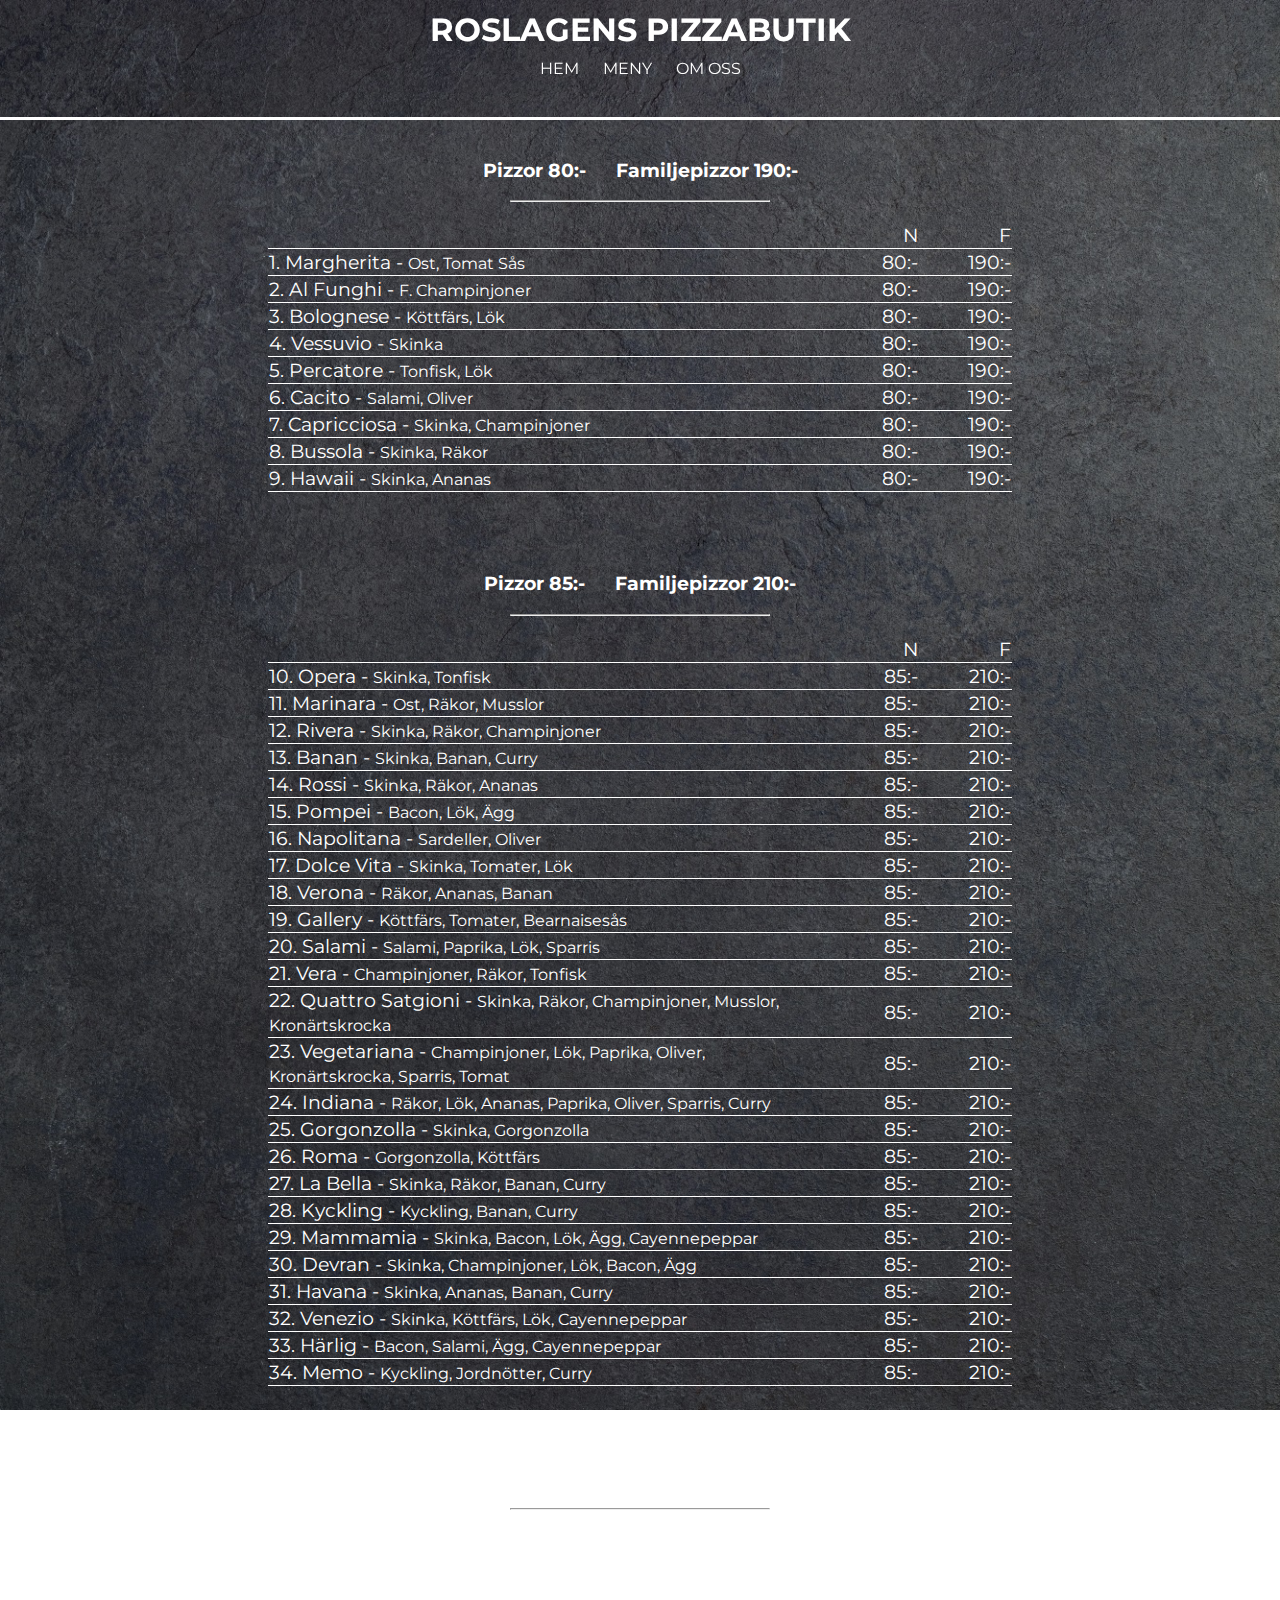
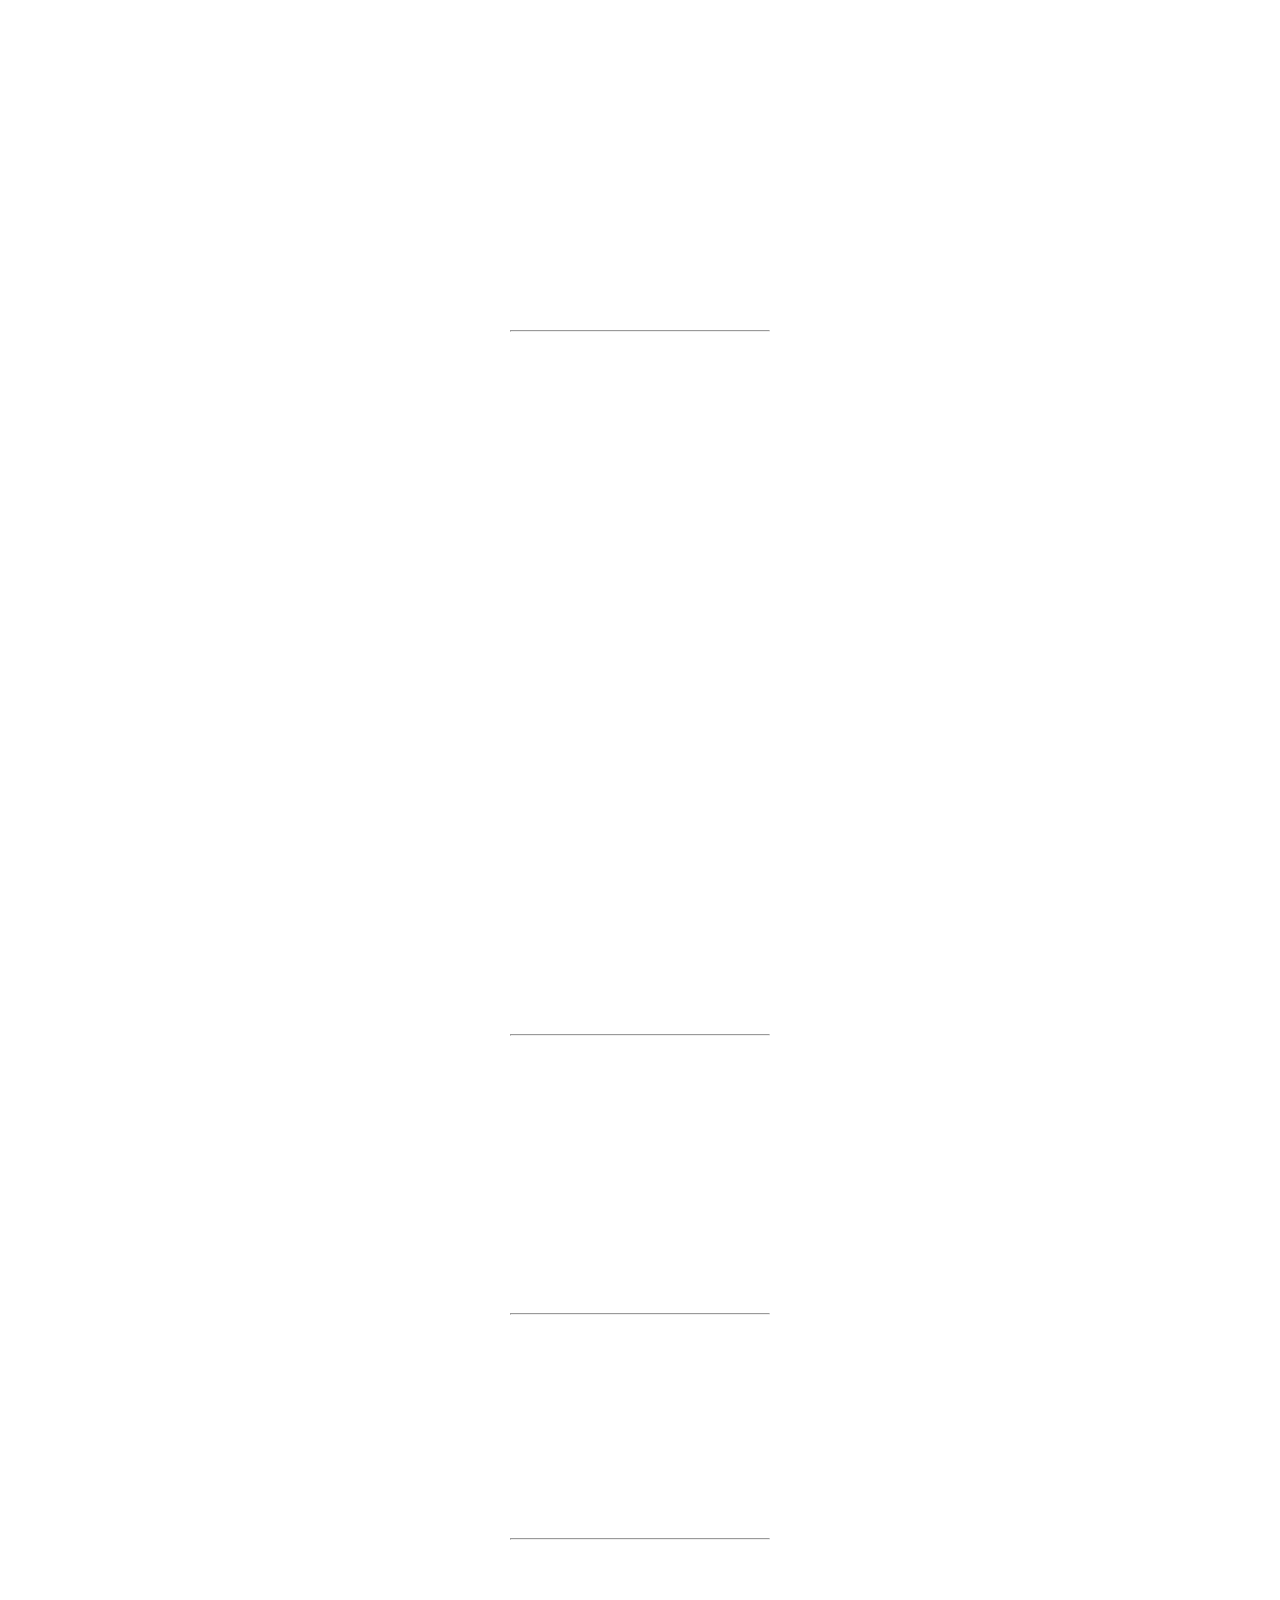
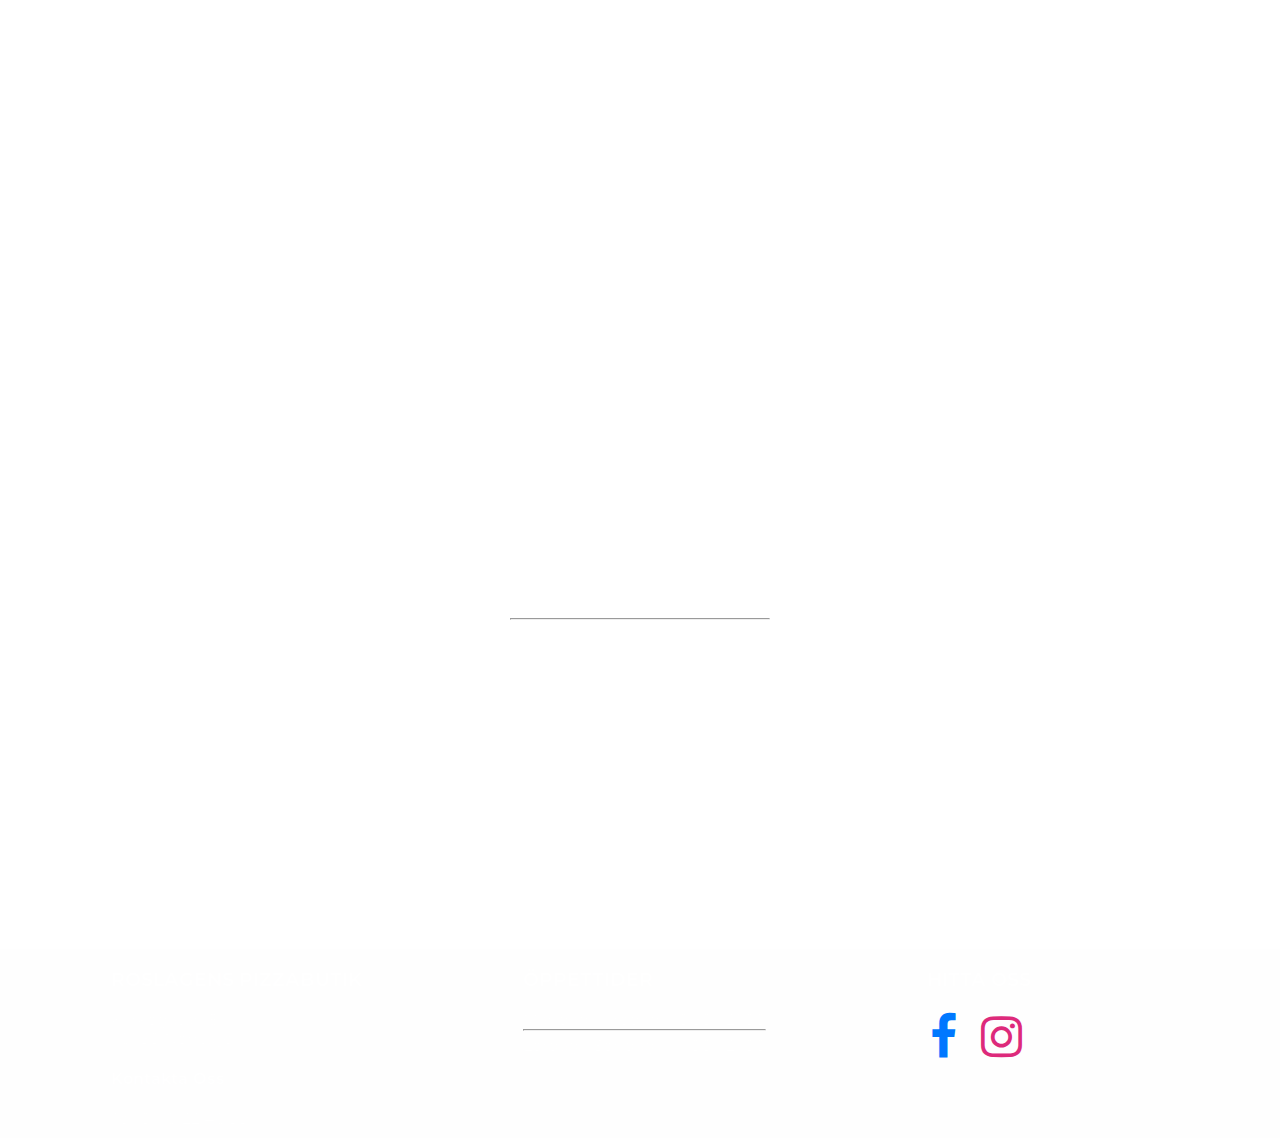
<file: meny.html>
<!DOCTYPE html>

<html lang="sv">

<head>
    <meta charset="UTF-8">
    <meta name="viewport" content="width=device-width, initial-scale=1.0">
    <meta name="description" content="Roslagens Pizzabutik, Kyrkogatan 8, 761 30 Norrtälje">
    <meta name="keywords"
        content="Pizza, Pizzabutik, Norrtälje, Kyrkogatan, Haresign, Roslagens, Roslagens Pizzabutik, Pizzabutik Kyrkogatan">
    <meta name="author" content="Luke Haresign">
    <meta property="og:url" content="https://roslagenspizzabutik.se/">
    <meta property="og:title" content="Roslagenspizzabutik">
    <meta property="og:type" content="article">
    <meta property="og:description" content="Kyrkogatan 8, 761 30 Norrtälje">
    <meta property="og:site_name" content="Roslagenspizzabutik">
    <meta property="og:image"
        content="https://upload.wikimedia.org/wikipedia/commons/thumb/e/e7/Instagram_logo_2016.svg/1200px-Instagram_logo_2016.svg.png">
    <meta property="og:article:published_time" content="2020-03-29T00:00:00+0100">
    <meta name="robots" content="index,follow">
    <link rel="stylesheet" type="text/css" href="style.css">
    <link rel="apple-touch-icon" sizes="180x180"
        href="C:\Users\Luke\Documents\Programming Komvux\Pizzeria\Images\apple-touch-icon.png">
    <link rel="icon" type="image/png" sizes="32x32"
        href="C:\Users\Luke\Documents\Programming Komvux\Pizzeria\Images\favicon-32x32.png">
    <link rel="icon" type="image/png" sizes="16x16"
        href="CC:\Users\Luke\Documents\Programming Komvux\Pizzeria\Images\favicon-16x16.png">
    <link rel="manifest" href="/site.webmanifest">
    <link rel="stylesheet" href="https://cdnjs.cloudflare.com/ajax/libs/font-awesome/4.7.0/css/font-awesome.min.css">
    <title>Roslagenspizzabutik</title>
</head>

<body class="body">
    <header class="header">
        <div class="container">
            <h1 class="header-title"><a href="index.html">Roslagens Pizzabutik</a></h1>
            <ul id="header-nav">
                <a class="nav-btn" href="index.html">Hem</a>
                <div class="dropdown">
                    <a class="nav-btn drop-btn" href="meny.html">Meny</a>
                    <div class="dropdown-content">
                        <a href="meny.html#pizza-menu">Pizza</a>
                        <a href="meny.html#salad-menu">Sallad</a>
                        <a href="meny.html#hamburger-menu">Hamburgare</a>
                        <a href="meny.html#taco-menu">Tacorätter</a>
                        <a href="meny.html#others-menu">Kebab/Falafel/Lasagne</a>
                    </div>
                </div>
                <a class="nav-btn" href="om-oss.html">Om Oss</a>
            </ul>
        </div>
        <div class="topnav">
            <div id="myLinks">
                <!-- Links for mobile hamburger menu - hidden by default -->
                <a href="index.html">Hem</a>
                <a href="meny.html">Meny</a>
                <a href="om-oss.html">Om Oss</a>
            </div>
            <!-- "Hamburger menu" / "Bar icon" to toggle the navigation links -->
            <a href="javascript:void(0);" class="icon" onclick="myFunction()">
                <i class="fa fa-bars"></i>
            </a>
        </div>
    </header>
    <div class="site-content">
        <div class="page-content">
            <h3 id="pizza-menu">Pizzor 80:- &nbsp;&nbsp;&nbsp;&nbsp; Familjepizzor 190:-</h3>
            <hr width="35%">
            <table class="menu-table">
                <tr>
                    <td class="item-name"></td>
                    <td class="item-price">N</td>
                    <td class="item-price">F</td>
                </tr>
                <tr>
                    <td class="item-name">1. Margherita - <small>Ost, Tomat Sås</small></td>
                    <td class="item-price">80:-</td>
                    <td class="item-price">190:-</td>
                </tr>
                <tr>
                    <td class="item-name">2. Al Funghi - <small>F. Champinjoner</small></td>
                    <td class="item-price">80:-</td>
                    <td class="item-price">190:-</td>
                </tr>
                <tr>
                    <td class="item-name">3. Bolognese - <small>Köttfärs, Lök</small></td>
                    <td class="item-price">80:-</td>
                    <td class="item-price">190:-</td>
                </tr>
                <tr>
                    <td class="item-name">4. Vessuvio - <small>Skinka</small></td>
                    <td class="item-price">80:-</td>
                    <td class="item-price">190:-</td>
                </tr>
                <tr>
                    <td class="item-name">5. Percatore - <small>Tonfisk, Lök</small></td>
                    <td class="item-price">80:-</td>
                    <td class="item-price">190:-</td>
                </tr>
                <tr>
                    <td class="item-name">6. Cacito - <small>Salami, Oliver</small></td>
                    <td class="item-price">80:-</td>
                    <td class="item-price">190:-</td>
                </tr>
                <tr>
                    <td class="item-name">7. Capricciosa - <small>Skinka, Champinjoner</small></td>
                    <td class="item-price">80:-</td>
                    <td class="item-price">190:-</td>
                </tr>
                <tr>
                    <td class="item-name">8. Bussola - <small>Skinka, Räkor</small></td>
                    <td class="item-price">80:-</td>
                    <td class="item-price">190:-</td>
                </tr>
                <tr>
                    <td class="item-name">9. Hawaii - <small>Skinka, Ananas</small></td>
                    <td class="item-price">80:-</td>
                    <td class="item-price">190:-</td>
                </tr>
            </table>
            <h3>Pizzor 85:- &nbsp;&nbsp;&nbsp;&nbsp; Familjepizzor 210:-</h3>
            <hr width="35%">
            <table class="menu-table">
                <tr>
                    <td class="item-name"></td>
                    <td class="item-price">N</td>
                    <td class="item-price">F</td>
                </tr>
                <tr>
                    <td class="item-name">10. Opera - <small>Skinka, Tonfisk</small></td>
                    <td class="item-price">85:-</td>
                    <td class="item-price">210:-</td>
                </tr>
                <tr>
                    <td class="item-name">11. Marinara - <small>Ost, Räkor, Musslor</small></td>
                    <td class="item-price">85:-</td>
                    <td class="item-price">210:-</td>
                </tr>
                <tr>
                    <td class="item-name">12. Rivera - <small>Skinka, Räkor, Champinjoner</small></td>
                    <td class="item-price">85:-</td>
                    <td class="item-price">210:-</td>
                </tr>
                <tr>
                    <td class="item-name">13. Banan - <small>Skinka, Banan, Curry</small></td>
                    <td class="item-price">85:-</td>
                    <td class="item-price">210:-</td>
                </tr>
                <tr>
                    <td class="item-name">14. Rossi - <small>Skinka, Räkor, Ananas</small></td>
                    <td class="item-price">85:-</td>
                    <td class="item-price">210:-</td>
                </tr>
                <tr>
                    <td class="item-name">15. Pompei - <small>Bacon, Lök, Ägg</small></td>
                    <td class="item-price">85:-</td>
                    <td class="item-price">210:-</td>
                </tr>
                <tr>
                    <td class="item-name">16. Napolitana - <small>Sardeller, Oliver</small></td>
                    <td class="item-price">85:-</td>
                    <td class="item-price">210:-</td>
                </tr>
                <tr>
                    <td class="item-name">17. Dolce Vita - <small>Skinka, Tomater, Lök</small></td>
                    <td class="item-price">85:-</td>
                    <td class="item-price">210:-</td>
                </tr>
                <tr>
                    <td class="item-name">18. Verona - <small>Räkor, Ananas, Banan</small></td>
                    <td class="item-price">85:-</td>
                    <td class="item-price">210:-</td>
                </tr>
                <tr>
                    <td class="item-name">19. Gallery - <small>Köttfärs, Tomater, Bearnaisesås</small></td>
                    <td class="item-price">85:-</td>
                    <td class="item-price">210:-</td>
                </tr>
                <tr>
                    <td class="item-name">20. Salami - <small>Salami, Paprika, Lök, Sparris</small></td>
                    <td class="item-price">85:-</td>
                    <td class="item-price">210:-</td>
                </tr>
                <tr>
                    <td class="item-name">21. Vera - <small>Champinjoner, Räkor, Tonfisk</small></td>
                    <td class="item-price">85:-</td>
                    <td class="item-price">210:-</td>
                </tr>
                <tr>
                    <td class="item-name">22. Quattro Satgioni - <small>Skinka, Räkor, Champinjoner, Musslor,
                            Kronärtskrocka</small></td>
                    <td class="item-price">85:-</td>
                    <td class="item-price">210:-</td>
                </tr>
                <tr>
                    <td class="item-name">23. Vegetariana - <small>Champinjoner, Lök, Paprika, Oliver, Kronärtskrocka,
                            Sparris, Tomat</small></td>
                    <td class="item-price">85:-</td>
                    <td class="item-price">210:-</td>
                </tr>
                <tr>
                    <td class="item-name">24. Indiana - <small>Räkor, Lök, Ananas, Paprika, Oliver, Sparris,
                            Curry</small>
                    </td>
                    <td class="item-price">85:-</td>
                    <td class="item-price">210:-</td>
                </tr>
                <tr>
                    <td class="item-name">25. Gorgonzolla - <small>Skinka, Gorgonzolla</small></td>
                    <td class="item-price">85:-</td>
                    <td class="item-price">210:-</td>
                </tr>
                <tr>
                    <td class="item-name">26. Roma - <small>Gorgonzolla, Köttfärs</small></td>
                    <td class="item-price">85:-</td>
                    <td class="item-price">210:-</td>
                </tr>
                <tr>
                    <td class="item-name">27. La Bella - <small>Skinka, Räkor, Banan, Curry</small></td>
                    <td class="item-price">85:-</td>
                    <td class="item-price">210:-</td>
                </tr>
                <tr>
                    <td class="item-name">28. Kyckling - <small>Kyckling, Banan, Curry</small></td>
                    <td class="item-price">85:-</td>
                    <td class="item-price">210:-</td>
                </tr>
                <tr>
                    <td class="item-name">29. Mammamia - <small>Skinka, Bacon, Lök, Ägg, Cayennepeppar</small></td>
                    <td class="item-price">85:-</td>
                    <td class="item-price">210:-</td>
                </tr>
                <tr>
                    <td class="item-name">30. Devran - <small>Skinka, Champinjoner, Lök, Bacon, Ägg</small></td>
                    <td class="item-price">85:-</td>
                    <td class="item-price">210:-</td>
                </tr>
                <tr>
                    <td class="item-name">31. Havana - <small>Skinka, Ananas, Banan, Curry</small></td>
                    <td class="item-price">85:-</td>
                    <td class="item-price">210:-</td>
                </tr>
                <tr>
                    <td class="item-name">32. Venezio - <small>Skinka, Köttfärs, Lök, Cayennepeppar</small></td>
                    <td class="item-price">85:-</td>
                    <td class="item-price">210:-</td>
                </tr>
                <tr>
                    <td class="item-name">33. Härlig - <small>Bacon, Salami, Ägg, Cayennepeppar</small></td>
                    <td class="item-price">85:-</td>
                    <td class="item-price">210:-</td>
                </tr>
                <tr>
                    <td class="item-name">34. Memo - <small>Kyckling, Jordnötter, Curry</small></td>
                    <td class="item-price">85:-</td>
                    <td class="item-price">210:-</td>
                </tr>
            </table>
            <h3>Pizzor Inbakade</h3>
            <hr width="35%">
            <table class="menu-table">
                <tr>
                    <td class="item-name-wide"></td>
                    <td class="item-price-hide">N</td>
                </tr>
                <tr>
                    <td class="item-name-wide">35. Calzone - <small>Skinka</small></td>
                    <td class="item-price">80:-</td>
                </tr>
                <tr>
                    <td class="item-name-wide">36. Calzone Special - <small>Skinka, Räkor, Champinjoner</small></td>
                    <td class="item-price">90:-</td>
                </tr>
                <tr>
                    <td class="item-name-wide">37. Alex - <small>Fårost, Köttfärs, Lök, Tomat</small></td>
                    <td class="item-price">95:-</td>
                </tr>
                <tr>
                    <td class="item-name-wide">38. Flygande Tefat (Dubbel Inbakad) - <small>Skinka</small></td>
                    <td class="item-price">95:-</td>
                </tr>
                <tr>
                    <td class="item-name-wide">39. Globen (Dubbel Inbakad) - <small>Skinka, Räkor, Champinjoner</small>
                    </td>
                    <td class="item-price">105:-</td>
                </tr>
                <tr>
                    <td class="item-name-wide">40. Oxfilé (Halv Inbakad) - <small>Oxfilé, Bearnaisesås</small></td>
                    <td class="item-price">95:-</td>
                </tr>
                <tr>
                    <td class="item-name-wide">41. Hamis (Halv Inbakad) - <small>Lök, Oxfilé, Gorgonzolla, Tomater,
                            Cayennepeppar</small></td>
                    <td class="item-price">95:-</td>
                </tr>
                <tr>
                    <td class="item-name-wide">42. Anton (Halv Inbakad) - <small>Fläskfilé, Champinjoner, Tomater,
                            Bearnaisesås</small></td>
                    <td class="item-price">95:-</td>
                </tr>
            </table>
            <h3 id="salad-menu">Sallader</h3>
            <p>Isbergssallad, gurka och tomater ingår i alla sallader</p>
            <hr width="35%">
            <table class="menu-table">
                <tr>
                    <td class="item-name-wide"></td>
                    <td class="item-price-hide">N</td>
                </tr>
                <tr>
                    <td class="item-name-wide">1. Räksallad - <small>Räkor, F. Champinjoner, Ägg, Paprika, Citron,
                            Ost</small></td>
                    <td class="item-price">85:-</td>
                </tr>
                <tr>
                    <td class="item-name-wide">2. Ostsallad - <small>Mozzarellaost, Färskost, Ost, Oliver, Pepperoni,
                            Lök,
                            Citron</small></td>
                    <td class="item-price">85:-</td>
                </tr>
                <tr>
                    <td class="item-name-wide">3. Skinksallad - <small>Skinka, Ananas, Majs, Paprika, Ost</small></td>
                    <td class="item-price">85:-</td>
                </tr>
                <tr>
                    <td class="item-name-wide">4. Grekisk Sallad - <small>Fårost, Lök, paprika, Oliver, Citron</small>
                    </td>
                    <td class="item-price">85:-</td>
                </tr>
                <tr>
                    <td class="item-name-wide">5. Kycklingsallad - <small>Kyckling, Lök, Oliver, Majs, Paprika, Citron,
                            Ost</small></td>
                    <td class="item-price">85:-</td>
                </tr>
                <tr>
                    <td class="item-name-wide">6. Vegetarisk Sallad - <small>F. Champinjoner, Lök, Sparris, Paprika,
                            Oliver,
                            Majs, Citron, Ost</small></td>
                    <td class="item-price">85:-</td>
                </tr>
                <tr>
                    <td class="item-name-wide">7. Mixsallad - <small>Skinka, Tonfisk, Räkor, Ost, Majs, Ananas,
                            Paprika</small></td>
                    <td class="item-price">85:-</td>
                </tr>
                <tr>
                    <td class="item-name-wide">8. Avokadosallad - <small>Avokado, F. Champinjoner, Skinka, Räkor,
                            Paprika,
                            Ägg, Ost</small></td>
                    <td class="item-price">85:-</td>
                </tr>
                <tr>
                    <td class="item-name-wide">9. Kebabsallad - <small>Kebabkött, Lök, Pepperoni, Ost</small></td>
                    <td class="item-price">85:-</td>
                </tr>
                <tr>
                    <td class="item-name-wide">10. Skaldjurssalad - <small>Tonfisk, Musslor, Räkor, Ägg , Paprika,
                            Citron,
                            Ost</small></td>
                    <td class="item-price">85:-</td>
                </tr>
                <tr>
                    <td class="item-name-wide">11. Indiansallad - <small>Skinka, Räkor, Ananas, Majs, Paprika, Banan,
                            Ost</small></td>
                    <td class="item-price">85:-</td>
                </tr>
                <tr>
                    <td class="item-name-wide">12. Pastasallad - <small>Pasta, Skinka, Salami, Lök, Majs, Ägg, Oliver,
                            Paprika</small></td>
                    <td class="item-price">85:-</td>
                </tr>
                <tr>
                    <td class="item-name-wide">13. Parmasallad - <small>Mozzarellaost, Parma Skinka, Soltorkade Tomater,
                            Lök, Oliver, Ägg, Citron</small></td>
                    <td class="item-price">85:-</td>
                </tr>
                <tr>
                    <td class="item-name-wide">14. Falafelsallad - <small>Falafel, Ost, Lök, Majs, Oliver,
                            Pepperoni</small>
                    </td>
                    <td class="item-price">85:-</td>
                </tr>
                <tr>
                    <td class="item-name-wide">15. Tacosallad - <small>Tacofärs, Ost, Majs, Lök</small></td>
                    <td class="item-price">85:-</td>
                </tr>
                <tr>
                    <td class="item-name-wide">16. Gyrossallad - <small>Fläskkött, Ost, Lök, Oliver, Pepperoni,
                            Citron</small></td>
                    <td class="item-price">85:-</td>
                </tr>
                <tr>
                    <td class="item-name-wide">17. Tonfisksallad - <small>Tonfisk, Ost, Lök, Citron, Paprika</small>
                    </td>
                    <td class="item-price">85:-</td>
                </tr>
                <tr>
                    <td class="item-name-wide">18. Caesarsallad - <small>Grillad Kyckling, Ruccola, Lök, Krutonger,
                            Parmesanost</small></td>
                    <td class="item-price">85:-</td>
                </tr>
            </table>
            <h3 id="hamburger-menu">Hamburgare</h3>
            <hr width="35%">
            <table class="menu-table">
                <tr>
                    <td class="item-name-wide"></td>
                    <td class="item-price-hide">N</td>
                </tr>
                <tr>
                    <td class="item-name-wide">1. Hamburgare med Bröd <small>90g</small></td>
                    <td class="item-price">40:-</td>
                </tr>
                <tr>
                    <td class="item-name-wide">2. Hamburgaremeny <small>90g</small></td>
                    <td class="item-price">70:-</td>
                </tr>
                <tr>
                    <td class="item-name-wide">3. Hamburgare med Bröd <small>150g</small></td>
                    <td class="item-price">50:-</td>
                </tr>
                <tr>
                    <td class="item-name-wide">4. Hamburgaremeny <small>150g</small></td>
                    <td class="item-price">80:-</td>
                </tr>
            </table>
            <h3 id="taco-menu">Tacorätter</h3>
            <hr width="35%">
            <table class="menu-table">
                <tr>
                    <td class="item-name-wide"></td>
                    <td class="item-price-hide">N</td>
                </tr>
                <tr>
                    <td class="item-name-wide">1. Tacotallrik - <small>Tacofärs, Ost, Majs, Tomat, Gurka, Sallad,
                            Rödlök</small></td>
                    <td class="item-price">85:-</td>
                </tr>
                <tr>
                    <td class="item-name-wide">2. Tacorulle - <small>Tacofärs, Ost, Majs, Tomat, Gurka, Sallad,
                            Rödlök</small></td>
                    <td class="item-price">70:-</td>
                </tr>
            </table>
            <h3 id="others-menu">Övriga Rätter</h3>
            <hr width="35%">
            <table class="menu-table">
                <tr>
                    <td class="item-name-wide"></td>
                    <td class="item-price-hide">N</td>
                </tr>
                <tr>
                    <td class="item-name-wide">1. Gyros med Bröd</td>
                    <td class="item-price">60:-</td>
                </tr>
                <tr>
                    <td class="item-name-wide">2. Kebab med Bröd</td>
                    <td class="item-price">60:-</td>
                </tr>
                <tr>
                    <td class="item-name-wide">3. Kycklingkebab med Bröd</td>
                    <td class="item-price">60:-</td>
                </tr>
                <tr>
                    <td class="item-name-wide">4. Falafel med Bröd</td>
                    <td class="item-price">50:-</td>
                </tr>
                <tr>
                    <td class="table-row-hide">Hidden</td>
                </tr>
                <tr>
                    <td class="item-name-wide">5. Kebabrulle</td>
                    <td class="item-price">85:-</td>
                </tr>
                <tr>
                    <td class="item-name-wide">6. Gyrosrulle</td>
                    <td class="item-price">85:-</td>
                </tr>
                <tr>
                    <td class="item-name-wide">7. Kycklingkebabrulle</td>
                    <td class="item-price">85:-</td>
                </tr>
                <tr>
                    <td class="item-name-wide">8. Falafelrulle</td>
                    <td class="item-price">80:-</td>
                </tr>
                <tr>
                    <td class="table-row-hide">Hidden</td>
                </tr>
                <tr>
                    <td class="item-name-wide">9. Kebabtallrik <small>med pommes eller ris</small></td>
                    <td class="item-price">85:-</td>
                </tr>
                <tr>
                    <td class="item-name-wide">10. Gyrostallrik <small>med pommes eller ris</small></td>
                    <td class="item-price">85:-</td>
                </tr>
                <tr>
                    <td class="item-name-wide">11. Kycklingkebabtallrik <small>med pommes eller ris</small></td>
                    <td class="item-price">85:-</td>
                </tr>
                <tr>
                    <td class="item-name-wide">12. Falafeltallrik <small>med pommes eller ris</small></td>
                    <td class="item-price">85:-</td>
                </tr>
                <tr>
                    <td class="item-name-wide">13. Chicken Bits <small>med pommes eller ris</small></td>
                    <td class="item-price">85:-</td>
                </tr>
                <tr>
                    <td class="table-row-hide">Hidden</td>
                </tr>
                <tr>
                    <td class="item-name-wide">14. Kebab/Gyros/Kyckling/Falafel-Skrovmål</td>
                    <td class="item-price">90:-</td>
                </tr>
                <tr>
                    <td class="item-name-wide">15. Mixtallrik <small>med två valfria ovanstående ingr.</small></td>
                    <td class="item-price">100:-</td>
                </tr>
                <tr>
                    <td class="item-name-wide">16. Lasagne</td>
                    <td class="item-price">85:-</td>
                </tr>
            </table>
            <h3>Dryck</h3>
            <hr width="35%">
            <table class="menu-table">
                <tr>
                    <td class="item-name-wide"></td>
                    <td class="item-price-hide">N</td>
                </tr>
                <tr>
                    <td class="item-name-wide">1. Coca-Cola - <small>33cl (Original/Light/Zero/Light Exotic
                            Mango)</small>
                    </td>
                    <td class="item-price">15:-</td>
                </tr>
                <tr>
                    <td class="item-name-wide">2. Fanta - <small>33cl (Orange/Exotic)</small></td>
                    <td class="item-price">15:-</td>
                </tr>
                <tr>
                    <td class="item-name-wide">3. Sprite - <small>33cl</small></td>
                    <td class="item-price">15:-</td>
                </tr>
                <tr>
                    <td class="item-name-wide">4. Bonaqua - <small>33cl (Naturell/Citron & Lime)</small></td>
                    <td class="item-price">15:-</td>
                </tr>
                <tr>
                    <td class="item-name-wide">5. Trocadero - <small>33cl</small></td>
                    <td class="item-price">15:-</td>
                </tr>
                <tr>
                    <td class="item-name-wide">6. Coca-Cola - <small>2l Flaska</small></td>
                    <td class="item-price">35:-</td>
                </tr>
            </table>
        </div>
    </div>
    <footer class="footer">
        <section class="ft-main">
            <div class="ft-main-item">
                <h3 class="ft-title">Roslagens pizzabutik</h3>
                <p>Kyrkogatan 8,<br> 761 30 Norrtälje</p>
                <h4>Kontakta Oss</h4>
                <a class="telephone" href="tel:+46176224699">Tel: 0176-22 46 99</a>
            </div>
            <div class="ft-main-item">
                <div class="open-times">
                    <h3 class="ft-title">Öppettider</h3>
                    <p class="open-left">Måndag - Fredag:</p>
                    <p class="open-right">10:30 - 21:00</p>
                    <hr class="hr-no-margin" />
                    <p class="open-left">Lördag - Söndag:</p>
                    <p class="open-right">11:00 - 21:00</p>
                </div>
            </div>
            <div class="ft-main-item">
                <h3 class="ft-title">Hitta Oss</h3>
                <table class="fa-icons">
                    <tr>
                        <td><a href="https://www.facebook.com/roslagenspizzabutik/?epa=SEARCH_BOX"
                                class="fa fa-facebook fa-3x"></a></td>
                        <td><a href="https://www.instagram.com/roslagenspizzabutik/" class="fa fa-instagram fa-3x"></a>
                        </td>
                    </tr>
                </table>
            </div>
        </section>
    </footer>
</body>
<script src="scripts.js"></script>

</html>
</file>
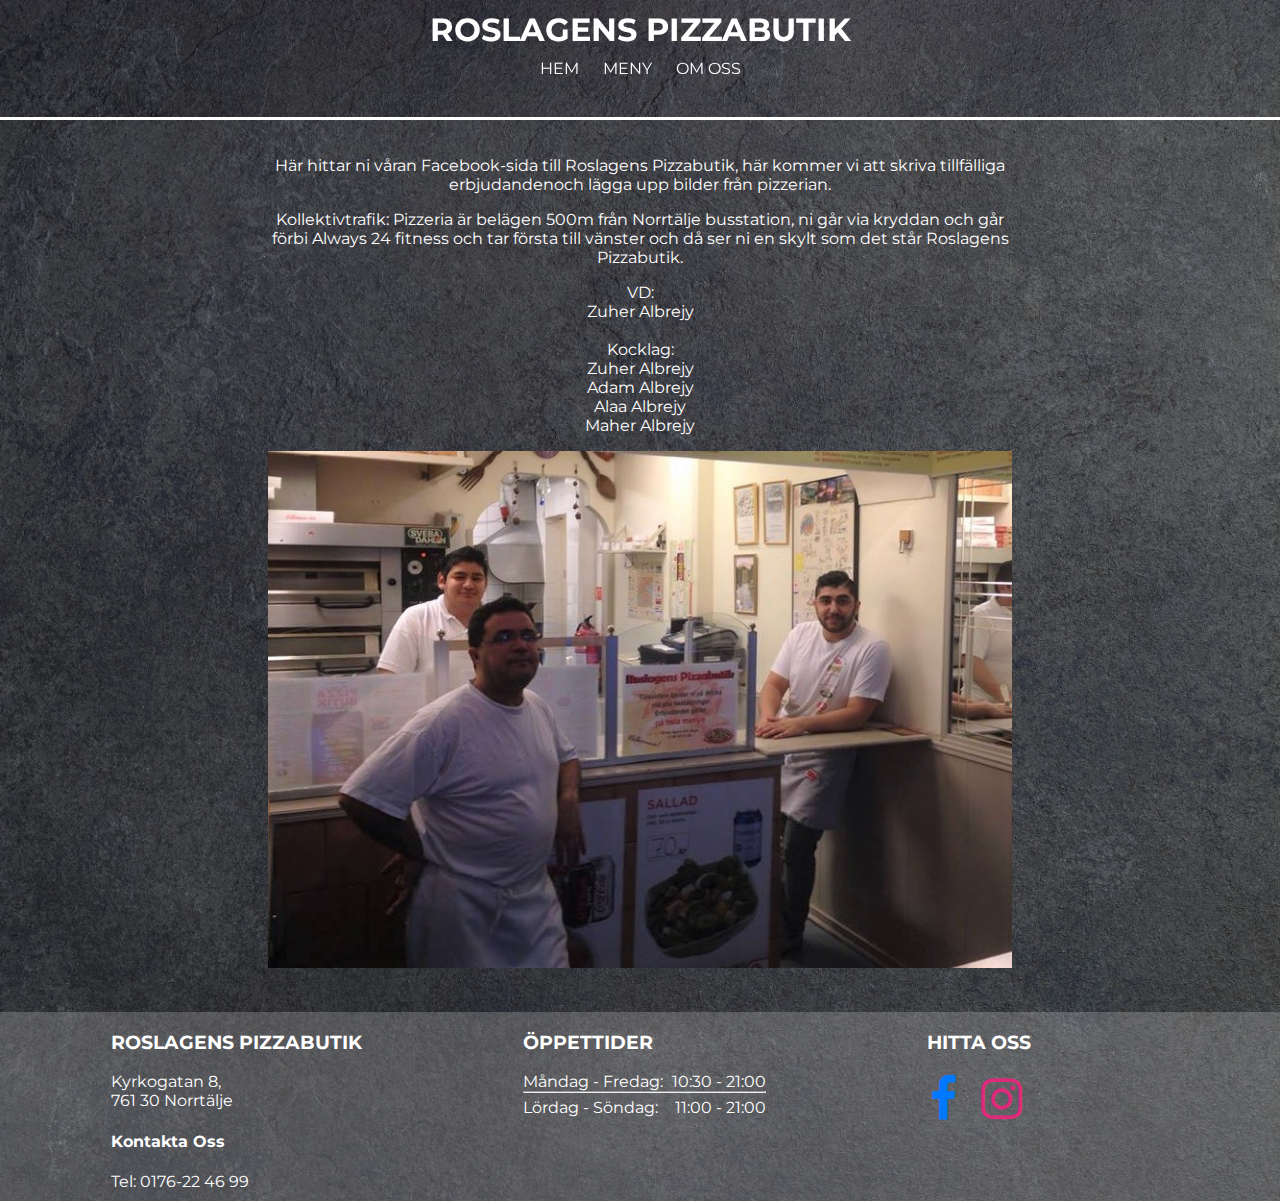
<file: om-oss.html>
<!DOCTYPE html>

<html lang="sv">

<head>
    <meta charset="UTF-8">
    <meta name="viewport" content="width=device-width, initial-scale=1.0">
    <meta name="description" content="Roslagens Pizzabutik, Kyrkogatan 8, 761 30 Norrtälje">
    <meta name="keywords"
        content="Pizza, Pizzabutik, Norrtälje, Kyrkogatan, Haresign, Roslagens, Roslagens Pizzabutik, Pizzabutik Kyrkogatan">
    <meta name="author" content="Luke Haresign">
    <meta property="og:url" content="https://roslagenspizzabutik.se/">
    <meta property="og:title" content="Roslagenspizzabutik">
    <meta property="og:type" content="article">
    <meta property="og:description" content="Kyrkogatan 8, 761 30 Norrtälje">
    <meta property="og:site_name" content="Roslagenspizzabutik">
    <meta property="og:image"
        content="https://upload.wikimedia.org/wikipedia/commons/thumb/e/e7/Instagram_logo_2016.svg/1200px-Instagram_logo_2016.svg.png">
    <meta property="og:article:published_time" content="2020-03-29T00:00:00+0100">
    <meta name="robots" content="index,follow">
    <link rel="stylesheet" type="text/css" href="style.css">
    <link rel="apple-touch-icon" sizes="180x180"
        href="C:\Users\Luke\Documents\Programming Komvux\Pizzeria\Images\apple-touch-icon.png">
    <link rel="icon" type="image/png" sizes="32x32"
        href="C:\Users\Luke\Documents\Programming Komvux\Pizzeria\Images\favicon-32x32.png">
    <link rel="icon" type="image/png" sizes="16x16"
        href="CC:\Users\Luke\Documents\Programming Komvux\Pizzeria\Images\favicon-16x16.png">
    <link rel="manifest" href="/site.webmanifest">
    <link rel="stylesheet" href="https://cdnjs.cloudflare.com/ajax/libs/font-awesome/4.7.0/css/font-awesome.min.css">
    <title>Roslagenspizzabutik</title>
</head>

<body class="body">
    <header class="header">
        <div class="container">
            <h1 class="header-title"><a href="index.html">Roslagens Pizzabutik</a></h1>
            <ul id="header-nav">
                <a class="nav-btn" href="index.html">Hem</a>
                <div class="dropdown">
                    <a class="nav-btn drop-btn" href="meny.html">Meny</a>
                    <div class="dropdown-content">
                        <a href="meny.html#pizza-menu">Pizza</a>
                        <a href="meny.html#salad-menu">Sallad</a>
                        <a href="meny.html#hamburger-menu">Hamburgare</a>
                        <a href="meny.html#taco-menu">Tacorätter</a>
                        <a href="meny.html#others-menu">Kebab/Falafel/Lasagne</a>
                    </div>
                </div>
                <a class="nav-btn" href="om-oss.html">Om Oss</a>
            </ul>
        </div>
        <div class="topnav">
            <div id="myLinks">
                <!-- Links for mobile hamburger menu - hidden by default -->
                <a href="index.html">Hem</a>
                <a href="meny.html">Meny</a>
                <a href="om-oss.html">Om Oss</a>
            </div>
            <!-- "Hamburger menu" / "Bar icon" to toggle the navigation links -->
            <a href="javascript:void(0);" class="icon" onclick="myFunction()">
                <i class="fa fa-bars"></i>
            </a>
        </div>
    </header>
    <div class="site-content">
        <div class="page-content">
            <p>Här hittar ni våran Facebook-sida till Roslagens Pizzabutik, här kommer vi att
                skriva tillfälliga erbjudandenoch lägga upp bilder från pizzerian.</p>
            <p>Kollektivtrafik: Pizzeria är belägen 500m från Norrtälje busstation, ni går via kryddan och går förbi
                Always
                24 fitness och tar första till vänster och då ser ni en skylt som det står Roslagens Pizzabutik.</p>
            <p>VD:<br>
                Zuher Albrejy<br><br>

                Kocklag:<br>
                Zuher Albrejy<br>
                Adam Albrejy<br>
                Alaa Albrejy<br>
                Maher Albrejy
            </p>
            <img class="team-photo" src="Images/team-photo.jpg" alt="Photo of the team">
        </div>
    </div>
    <footer class="footer">
        <section class="ft-main">
            <div class="ft-main-item">
                <h3 class="ft-title">Roslagens pizzabutik</h3>
                <p>Kyrkogatan 8,<br> 761 30 Norrtälje</p>
                <h4>Kontakta Oss</h4>
                <a class="telephone" href="tel:+46176224699">Tel: 0176-22 46 99</a>
            </div>
            <div class="ft-main-item">
                <div class="open-times">
                    <h3 class="ft-title">Öppettider</h3>
                    <p class="open-left">Måndag - Fredag:</p>
                    <p class="open-right">10:30 - 21:00</p>
                    <hr class="hr-no-margin" />
                    <p class="open-left">Lördag - Söndag:</p>
                    <p class="open-right">11:00 - 21:00</p>
                </div>
            </div>
            <div class="ft-main-item">
                <h3 class="ft-title">Hitta Oss</h3>
                <table class="fa-icons">
                    <tr>
                        <td><a href="https://www.facebook.com/roslagenspizzabutik/?epa=SEARCH_BOX"
                                class="fa fa-facebook fa-3x"></a></td>
                        <td><a href="https://www.instagram.com/roslagenspizzabutik/" class="fa fa-instagram fa-3x"></a>
                        </td>
                    </tr>
                </table>
            </div>
        </section>
    </footer>
</body>
<script src="scripts.js"></script>

</html>
</file>
<file: style.css>
@import url(https://fonts.googleapis.com/css?family=Montserrat:400,700);
* {
    box-sizing: border-box;
}

html, body {
    height: 100%;
}

.body {
    display: flex;
    flex-direction: column;
    background: url("Images/slate.jpg") no-repeat center center fixed;
    background-size: auto;
    margin: 0px;
    font-family: 'Montserrat', sans-serif;
    color: white;
    -webkit-background-size: cover;
    -moz-background-size: cover;
    -o-background-size: cover;
    background-size: cover;
}

/* Styling for content */

.site-content {
    flex: 1 0 auto;
    padding: 20px;
    width: 100%;
    margin-bottom: 20px;
    text-align: center;
    margin-top: 120px;
}

.page-content {
    width: 60%;
    margin-bottom: 20px;
    text-align: center;
    margin: auto;
}

.home-telephone, .anchor, .header-title a {
    text-decoration: none;
    color: inherit;
}

:target::before {
    content: "";
    display: block;
    height: 120px;
    /* fixed header height*/
    margin: -120px 0 0;
    /* negative fixed header height */
}

.pizza-image {
    height: 100%;
    width: 100%;
    max-width: 900px;
    margin: 20px auto;
}

.team-photo {
    width: 100%;
}

/* Styling for menu table */

.menu-table, .menu-table-no-margin {
    width: 100%;
    margin: auto;
    border-collapse: collapse;
    font-size: 1.2em;
    margin-bottom: 80px;
}

.item-name, .item-price, .item-name-wide, .item-price-hide {
    border-bottom: 1px solid white;
}

.item-price-hide, .table-row-hide {
    visibility: hidden;
}

.item-name-wide {
    width: 70%;
    text-align: left;
    margin: auto;
}

.item-name {
    width: 60%;
    text-align: left;
    margin: auto;
}

.item-price {
    width: 10%;
    text-align: right;
}

hr {
    margin-bottom: 20px;
}

.hr-no-margin {
    margin: 5px auto;
}

.menu-table-no-margin {
    margin-bottom: 0;
}

.products {
    display: flex;
    flex-direction: row;
    flex-wrap: wrap;
    width: 100%;
}

.page-content .anchor {
    display: flex;
    flex-direction: column;
    align-content: space-between;
    flex-basis: 100%;
    flex: 1;
    margin-right: 10px;
}

/* Styling for header */

.header {
    width: 100%;
    height: 120px;
    text-align: center;
    margin: 0;
    text-transform: uppercase;
    border-bottom: 3px solid white;
    padding-bottom: 20px;
    position: fixed;
    top: 0;
    right: 0;
    background: url("Images/slate.jpg");
    background-size: cover;
}

#header-nav {
    margin: auto;
    display: block;
    padding: 0;
}
.header-title {
    margin: 10px;
    
}

.nav-btn {
    text-align: center;
    text-decoration: none;
    padding: 10px;
    color: white;
    text-transform: uppercase;
}

.dropdown {
    position: relative;
    display: inline-block;
}

.dropdown-content {
    display: none;
    position: absolute;
    left: -80px;
    background-color: rgb(0, 0, 0);
    min-width: 160px;
    z-index: 1;
}

.dropdown-content a {
    color: white;
    padding: 12px 16px;
    text-decoration: none;
    display: block;
}

.dropdown-content a:hover {
    background-color: #f1f1f1;
    color: black;
}

.dropdown:hover .dropdown-content {
    display: block;
}

/* Styling for footer */

.footer {
    flex-shrink: 0;
    /* Prevent Chrome, Opera, and Safari from letting these items shrink to smaller than their content's default minimum size. */
    background-color: rgba(250, 250, 250, 0.2);
}

.ft-main {
    padding: 0 1.875rem;
    display: flex;
    flex-wrap: wrap;
    justify-content: space-between;
    padding-bottom: 10px;
}

.ft-main-item {
    min-width: 243px;
    margin-left: auto;
    margin-right: auto;
}

.ft-main-item a {
    text-decoration: none;
    margin-right: 20px;
}

.telephone {
    color: white;
}

.ft-title {
    text-transform: uppercase;
}

.open-times p {
    margin: 0;
}

.open-left {
    display: block;
    float: left;
    width: 60%;
    text-align: left;
}

.open-right {
    display: block;
    float: right;
    width: 40%;
    text-align: right;
}

.fa-icons {
    margin-bottom: 10px;
}

.fa-facebook, .fa-facebook-square {
    color: #0078FF;
}

.fa-instagram {
    color: #DD2A7B;
}

a:hover {
    color: gold;
}

.home-telephone:hover, .header-title a:hover {
    color: white;
}


@media only screen and (min-width: 501px) {
    
.topnav {
    display: none;
}

}

@media only screen and (max-width: 1000px) {
    
    .page-content {
        width: 95%;
    }
    .menu-table, .menu-table-no-margin {
        width: 100%;
    }
}

@media only screen and (max-width: 800px) {
    .ft-main-item, .ft-main-item table{
        text-align: center;
    }
    .fa-icons{
        margin-left: auto;
        margin-right: auto;
    }
}

@media only screen and (max-width: 500px) {
/* CSS for Hamburger Menu on mobile */

#header-nav {
    display: none;
}

.header {
    border: none;
}

.page-content {
    margin-top: 50px;
    width: 95%;
}
.menu-table, .menu-table-no-margin {
    width: 100%;
}

h2 a {
    display: block;
}


/* Style the navigation menu */
.topnav {
    overflow: hidden;
    background-color: #333;
    position: relative;
  }
  
  /* Hide the links inside the navigation menu (except for logo/home) */
  .topnav #myLinks {
    display: none;
  }
  
  /* Style navigation menu links */
  .topnav a {
    color: white;
    padding: 14px 16px;
    text-decoration: none;
    font-size: 17px;
    display: block;
  }
  
  /* Style the hamburger menu */
  .topnav a.icon {
    background: black;
    display: block;
  }
  
  /* Add a grey background color on mouse-over */
  .topnav a:hover {
    background-color: #ddd;
    color: black;
  }
  
  .body {
    background: url("Images/slate-90deg.jpg");
    background-size: auto;
    background-repeat: no-repeat;
  }

  .header {
      background: url("Images/slate-90deg.jpg");
  }
}
</file>
